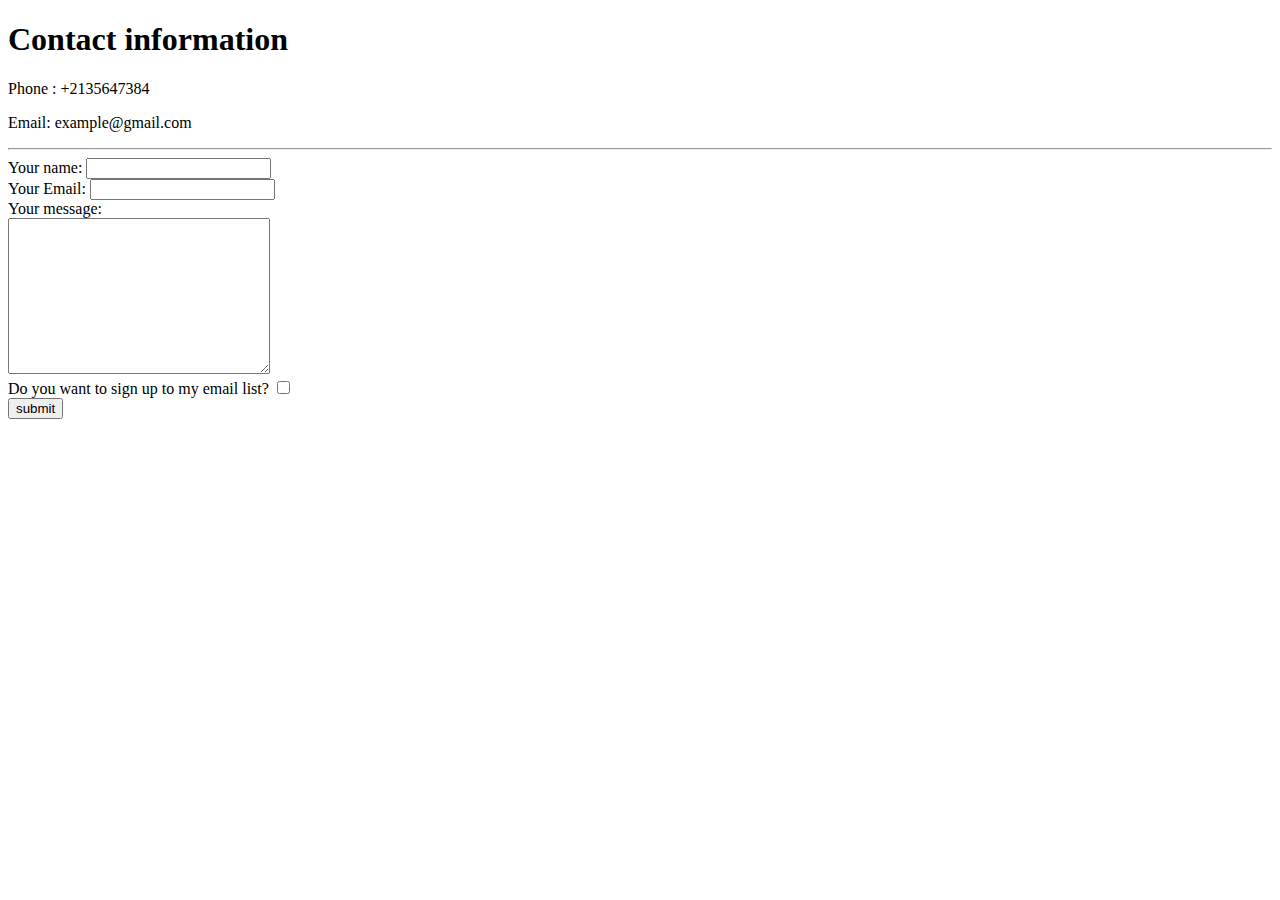
<file: Contact me.html>
<!DOCTYPE html>
<html>
<head>
    <meta charset="utf-8">
    <title>Contact Me</title>
</head>
<body>
    <h1>Contact information</h1>
<p>Phone : +2135647384</p>
<p>Email: example@gmail.com</p>
<hr>
<form action="mailto:amineodjna@gmail.com" method="post" enctype="text/plain">
    <label for="">Your name:</label>
    <input type="text" name="YourName"> <br>
    <label for="">Your Email:</label>
    <input type="email" name="YourEmail" id=""><br>
    <label for="">Your message:</label><br>
    <textarea name="YourMessage" id="" cols="30" rows="10"></textarea><br>
    <label>Do you want to sign up to my email list?</label>
    <input type="checkbox" name="" id="">
     <br>
    <input type="submit" value="submit">
</form>
    
</body>
</html>
</file>
